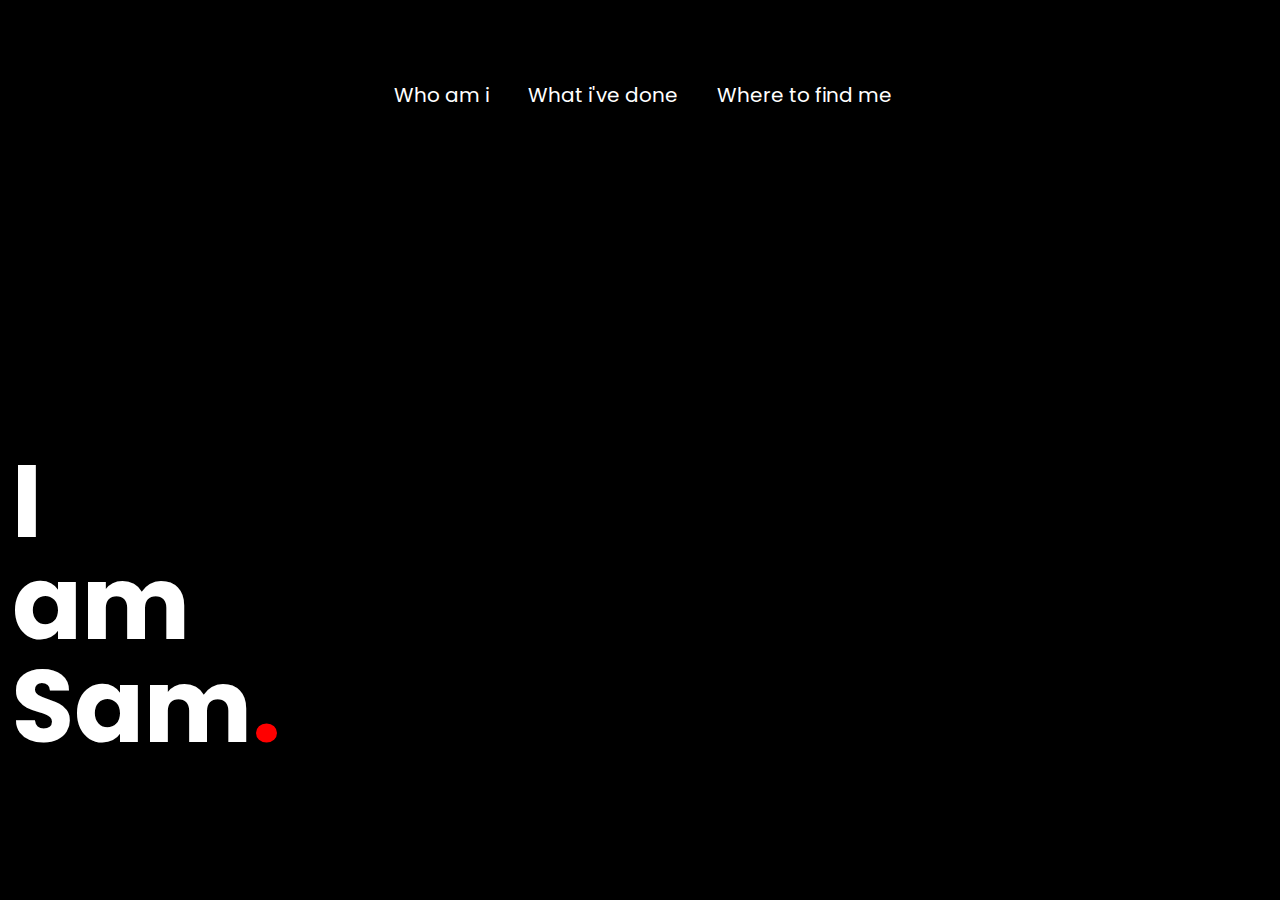
<file: index.html>
<!DOCTYPE html>
<html lang="en">
<head>
    <title>Sam Alanis Homepage</title>
    <meta name="viewport" content="width=device-width, initial-scale=1">
    <link rel="stylesheet" type="text/css" href="final.css">
    <script src="https://code.jquery.com/jquery-3.4.1.slim.min.js"
            integrity="sha256-pasqAKBDmFT4eHoN2ndd6lN370kFiGUFyTiUHWhU7k8="
            crossorigin="anonymous"></script>
    <link href="https://fonts.googleapis.com/css?family=Archivo+Black|Poppins:700|Roboto:700|Yellowtail&display=swap" rel="stylesheet">
</head>
<body id="homePage">
    <div id='burgerIcon'>&#9776;</div>
    <div class="burgerWrapper">
        <div class="burgerMenu">
            <nav id="headerNav">
                <a href="about.html">Who am i</a>
                <a href="projects.html">What i've done</a>
                <a href="contact.html">Where to find me</a>
            </nav>
        </div>
    </div>
    <div class="sam">
        <h1>
            I <br />
            am <br /> Sam<span id="periodClick">.</span>
        </h1>
    </div>
    <script src="script.js"></script>
</body>
</html>
</file>
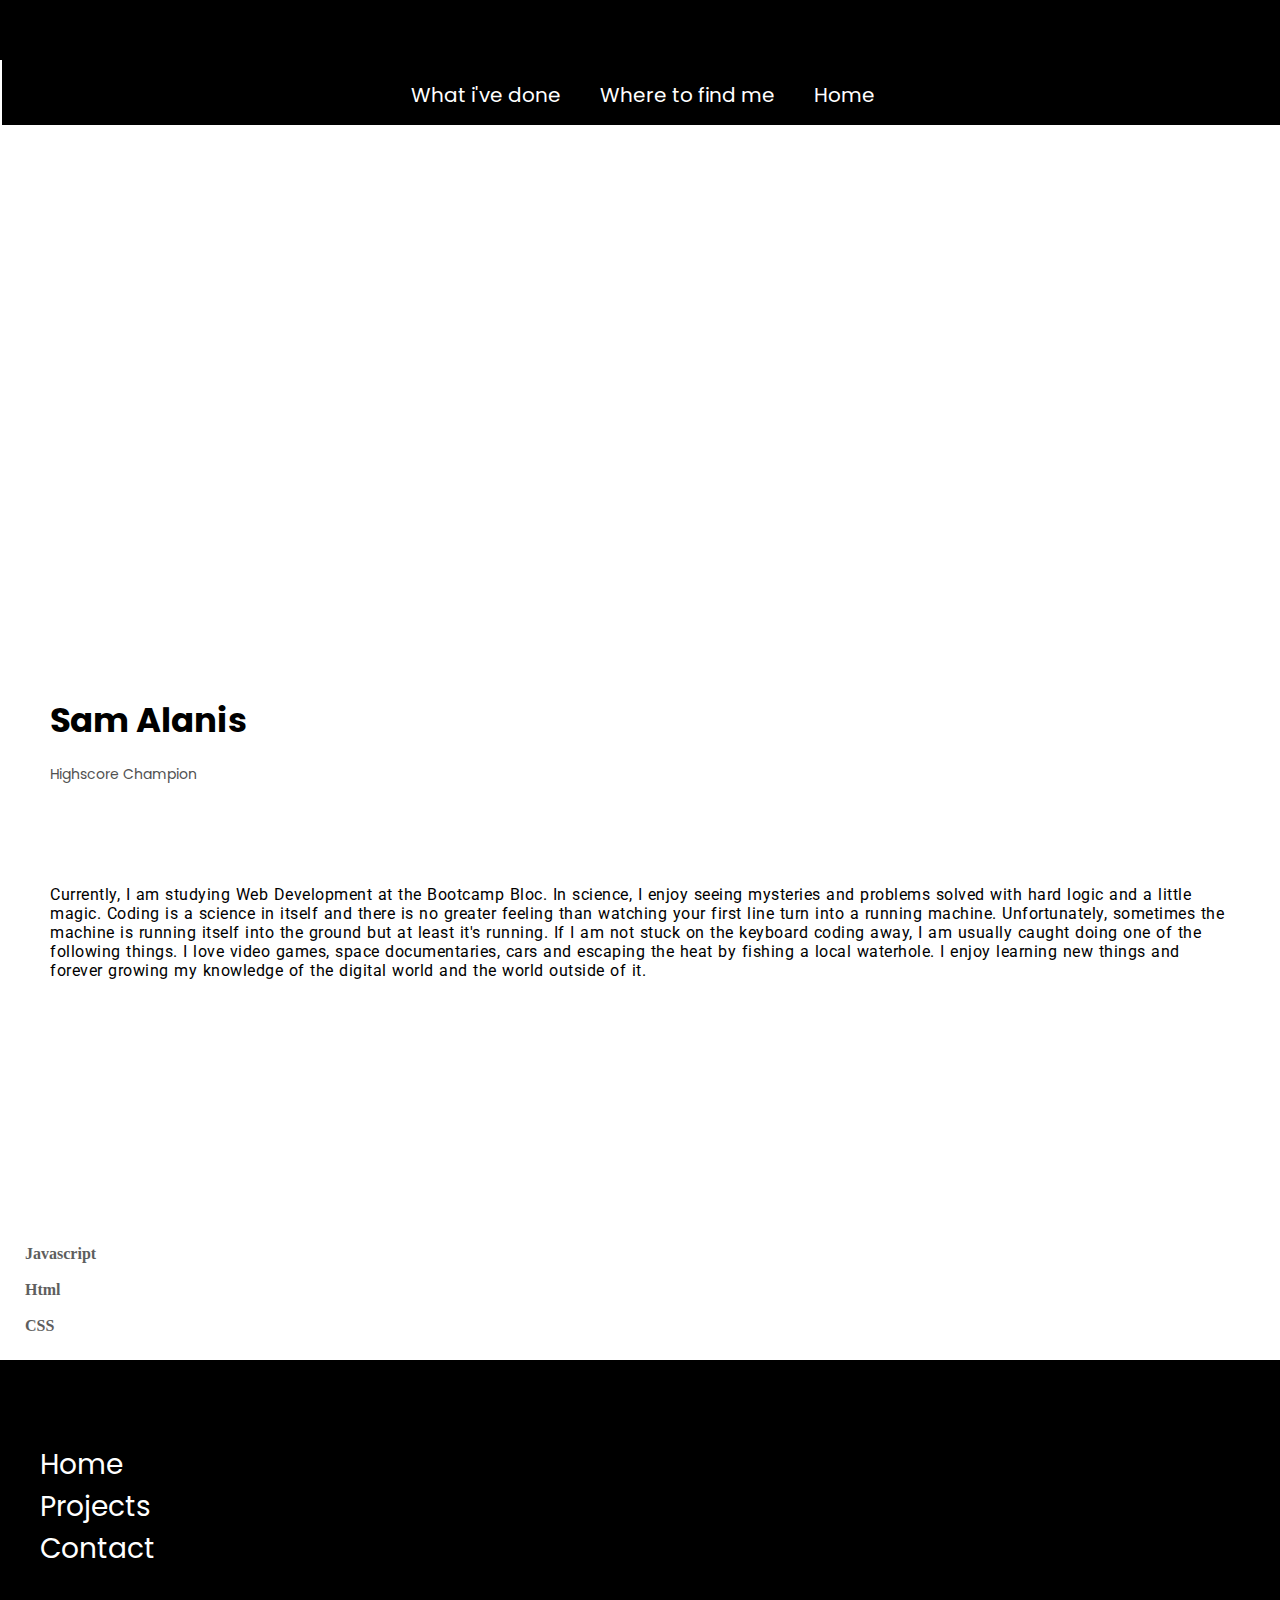
<file: about.html>
﻿<!DOCTYPE html>

<html lang="en">
<head>
    <title>Sam Alanis About Page</title>
    <meta name="viewport" content="width=device-width, initial-scale=1">
    <link rel="stylesheet" type="text/css" href="final.css">
    <script src="https://code.jquery.com/jquery-3.4.1.slim.min.js"
            integrity="sha256-pasqAKBDmFT4eHoN2ndd6lN370kFiGUFyTiUHWhU7k8="
            crossorigin="anonymous"></script>
    <link href="https://fonts.googleapis.com/css?family=Archivo+Black|Poppins:700|Roboto:700|Yellowtail&display=swap" rel="stylesheet">
    <link href="https://fonts.googleapis.com/css?family=Roboto&display=swap" rel="stylesheet">
</head>
<body id="aboutPage">
    <div id='burgerIcon'>&#9776;</div>
    <div id="homeButton"></div>
    <div class="burgerWrapper">
        <div class="burgerMenu">
            <nav id="headerNav">
                <a href="projects.html">What i've done</a>
                <a href="contact.html">Where to find me</a>
                <a href="index.html">Home</a>
            </nav>
        </div>
    </div>
    <div class="headerImg"></div>
    <section class="aboutMe">
        <h1 id="myName">Sam Alanis</h1><br /><h2 id="myTitle">Highscore Champion</h2>

        <p id="aboutP">Currently, I am studying Web Development at the Bootcamp Bloc. In science, I enjoy seeing mysteries and problems solved with hard logic and a little magic. Coding is a science in itself and there is no greater feeling than watching your first line turn into a running machine. Unfortunately, sometimes the machine is running itself into the ground but at least it's running. If I am not stuck on the keyboard coding away, I am usually caught doing one of the following things. I love video games, space documentaries, cars and escaping the heat by fishing a local waterhole. I enjoy learning new things and forever growing my knowledge of the digital world and the world outside of it.</p>
    </section>
    <section id="skills"><h2> Javascript </h2> <br /><h2> Html </h2> <br /><h2> CSS </h2> </section>
    <nav id="links">
        <ul>
            <li><a href="index.html" class="hotLink">Home</a></li>
            <li><a href="projects.html" class="hotLink">Projects</a></li>
            <li><a href="contact.html" class="hotLink">Contact</a></li>
        </ul>
    </nav>
    <script src="script.js"></script>
</body>
</html>
</file>
<file: final.css>
﻿* {
    box-sizing: border-box;
    margin: 0;
}








/* contact.html */
#contactPage {
    margin: 0;
}

.wrapperMain {
    display: flex;
    flex-direction: column;
}

    .wrapperMain header {
        margin: 25px;
        font-family: 'Poppins', sans-serif;
    }

    .wrapperMain h1 {
        color: red;
        font-size: 28px;
    }

    .wrapperMain h2 {
        margin-top: 25px;
        font-size: 22px;
    }

#contactPText {
    margin-left: 25px;
    margin-top: 60px;
    margin-bottom: 50px;
    margin-right: 25px;
    font-family: 'Roboto', sans-serif;
    word-spacing: 2.5px;
    letter-spacing: .5px;
}

#contactLinks {
    display: flex;
    flex-direction: column;
    justify-content: center;
    align-content: space-between;
}

    #contactLinks ul {
        text-decoration: none;
        list-style: none;
    }

        #contactLinks ul li {
            margin-top: 20px;
            color: black;
        }

            #contactLinks ul li a {
                color: black;
            }

#mailLogoImg {
    width: 80px;
    height: 80px;
}

#gitHubImg {
    width: 80px;
    height: 80px;
}




/* projects.html */

#projectsPage {
    margin: 0;
}

.projectOne {
    background-image: url('https://i.imgur.com/cwDW4u0.png');
    width: 100%;
    height: 300px;
    background-size: cover;
    border-bottom: solid black;
    background-position: center;
}

#projectOneText p {
    margin: 25px 25px;
    font-family: 'Roboto', sans-serif;
    letter-spacing: .5px;
    word-spacing: 1px;
    margin-top: 80px;
    margin-bottom: 300px;
}

#titleAndLinks h1 {
    margin: 10px 25px;
    font-size: 28px;
    font-family: 'Poppins', sans-serif;
}

#projectIcons {
    margin-left: 25px;
    margin-bottom: 10px;
    word-spacing: 2px;
}

#titleAndLinks ul {
    list-style: none;
    margin: 25px;
    padding: 0;
}

    #titleAndLinks ul li {
        display: inline-block;
        margin-right: 10px;
        font-size: 14px;
    }

        #titleAndLinks ul li a {
            color: #515151;
            font-family: 'Roboto', sans-serif;
            outline: solid;
            outline-color: rgba(173, 216, 230, 0.521);
        }

            #titleAndLinks ul li a:hover {
                color: #00aeff;
            }

#linksProjects ul li {
    list-style: none;
    margin-top: 50px;
    transform: translateY(200%);
}

    #linksProjects ul li a {
        text-decoration: none;
        color: white;
    }

        #linksProjects ul li a:hover {
            color: #00aeff;
            outline-style: solid;
            outline-color: grey;
        }

#comingSoon {
    margin-left: 50px;
    color: #515151;
    font-family: 'Roboto', sans-serif;
}

#linksProjects {
    background-color: black;
    width: 100%;
    height: 400px;
    font-size: 28px;
    font-family: 'Poppins', sans-serif;
}







/* about.html */

#aboutPage {
    margin: 0;
    overflow-x: hidden;
}

.headerImg {
    background-image: url('https://i.imgur.com/k39kEWk.jpg');
    background-size: cover;
    width: 100%;
    height: 400px;
}

.aboutMe {
    height: 500px;
    margin: 15px;
    text-align: left;
    margin-bottom: 100px;
}

#myName {
    margin: 0;
    margin-top: 85px;
    font-size: 34px;
    font-family: 'Poppins', sans-serif;
    font-weight: bolder;
}

#myTitle {
    margin-top: 0;
    margin-bottom: 100px;
    font-size: 14px;
    font-family: 'Poppins', sans-serif;
    color: #515151;
    font-weight: normal;
}

#aboutP {
    display: block;
    font-family: 'Roboto', sans-serif;
    letter-spacing: .5px;
    word-spacing: 1px;
    margin-bottom: 100px;
}

#skills {
    text-align: left;
    color: rgb(94, 94, 94);
    margin: 25px;
    display: block;
}

#links {
    background-color: black;
    width: 100%;
    height: 400px;
    font-size: 28px;
    font-family: 'Poppins', sans-serif;
    position: relative;
}

    #links ul li {
        list-style: none;
        transform: translateY(200%);
    }

.hotLink {
    text-decoration: none;
    color: white;
}

    .hotLink:hover {
        outline-style: solid;
        outline-color: rgb(94, 94, 94);
        color: pink;
    }

#skills h2 {
    display: block;
    font-size: 16px;
}




/* index.html */

#homePage {
    background-color: black;
    margin: 0;
}

.sam {
    text-align: left;
    font-size: 4vw;
    line-height: 1;
    font-family: 'Poppins', sans-serif;
    font-weight: 700;
    text-decoration: none;
    color: rgb(255, 255, 255);
    position: absolute;
    top: 50%;
    margin-left: 12px;
}

#periodClick {
    color: red;
}

    #periodClick:hover {
        color: white;
    }




/* Top Nav and Hamburger Menu */

#burgerIcon {
    position: absolute;
    color: white;
    font-size: 40px;
    margin: 0 10px;
    width: 40px;
    height: 60px;
    z-index: 2;
}

#homeButton {
    display: none;
    background-image: url(https://i.imgur.com/iXWReCh.png);
    background-size: cover;
    width: 110px;
    height: 125px;
    position: absolute;
    left: 0;
    top: 0;
    z-index: 1;
}

.burgerWrapper {
    position: relative;
    margin: 0 auto;
    width: 100%;
    height: 60px;
    background-color: #000000;
}

.burgerMenu {
    background-color: #4444448e;
    height: 180px;
    width: 180px;
    position: absolute;
    top: -0;
    left: -0;
    display: none;
    margin-bottom: 100px;
    margin-left: 2px;
    overflow: hidden;
    border-radius: 12px;
}

#headerNav {
    position: absolute;
    bottom: 0;
    font-family: 'Poppins', sans-serif;
    z-index: 1;
}

    #headerNav a {
        display: inline-block;
        position: relative;
        text-decoration: none;
        color: rgb(255, 255, 255);
        font-size: 20px;
        z-index: 1;
        margin-top: 5px;
        margin-left: 2px;
    }

        #headerNav a:hover {
            color: red;
        }

#burgerNav {
    left: 20px;
}





/* desktop */
@media screen and (min-width: 768px) {
    .intro {
        width: 100%;
    }

    .sam {
        margin-bottom: 0;
    }

    .projectOne {
        width: 100%;
        height: 600px;
    }

    .aboutMe {
        margin: 50px;
    }

    .headerImg {
        height: 450px;
    }

    #contactLinks {
        margin-top: 80px;
    }

    .wrapperMain h1 {
        font-size: 32px;
    }

    .wrapperMain h2 {
        font-size: 28px;
    }

    #contactPText {
        font-size: 18px;
    }
}

@media screen and (min-width: 1024px) {
    .intro {
        width: 100%;
    }

    .sam {
        margin-bottom: 0;
    }

    #headerNav {
        position: relative;
    }

    #burgerIcon {
        display: none;
    }

    #homeButton {
        display: block;
    }

    .burgerWrapper {
        display: flex;
        position: relative;
        margin: 0 auto;
        width: auto;
        height: 60px;
        background-color: #000000;
    }

    .burgerMenu {
        display: flex;
        justify-content: center;
        align-items: flex-end;
        background-color: black;
        border-radius: 0px;
        width: 100%;
        height: 125px;
        font-size: 28px;
    }

    #headerNav a {
        padding: 15px;
    }

    .projectOne {
        margin: 0 auto;
        width: 100%;
        height: 620px;
        margin-top: 25px;
        background-size: contain;
        background-repeat: no-repeat;
    }

    #contactLinks {
        margin-top: 0;
        margin-left: 70px;
    }

    .aboutMe {
        margin: 50px;
    }

    .headerImg {
        height: 550px;
    }

    .wrapperMain header {
        margin-top: 200px;
    }

    .wrapperMain h1 {
        text-align: center;
        justify-content: center;
        font-size: 44px;
    }

    .wrapperMain h2 {
        text-align: center;
        justify-content: center;
        font-size: 36px;
    }

    #contactPText {
        margin: 70px 100px;
        font-size: 22px;
    }

    #contactLinks ul li a {
        text-decoration: none;
    }

    #contactLinks span {
        color: white;
    }
}
</file>
